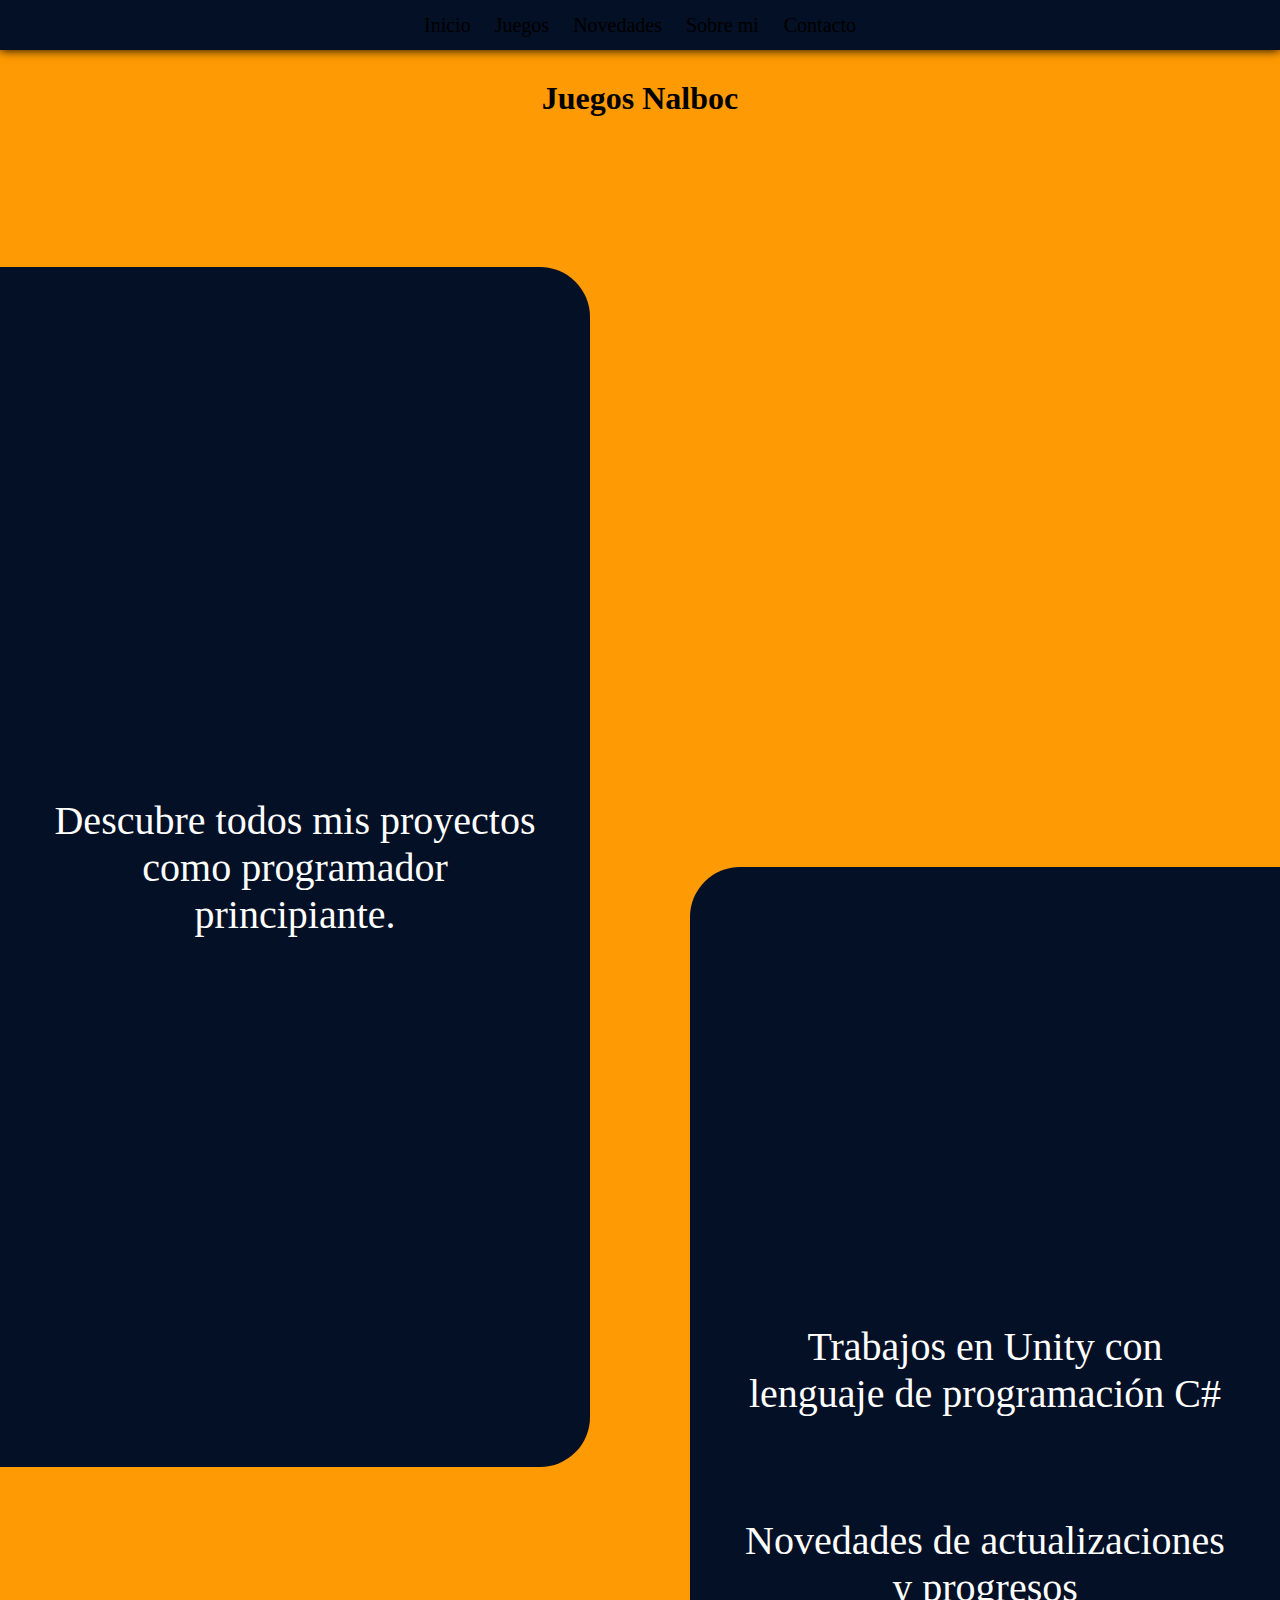
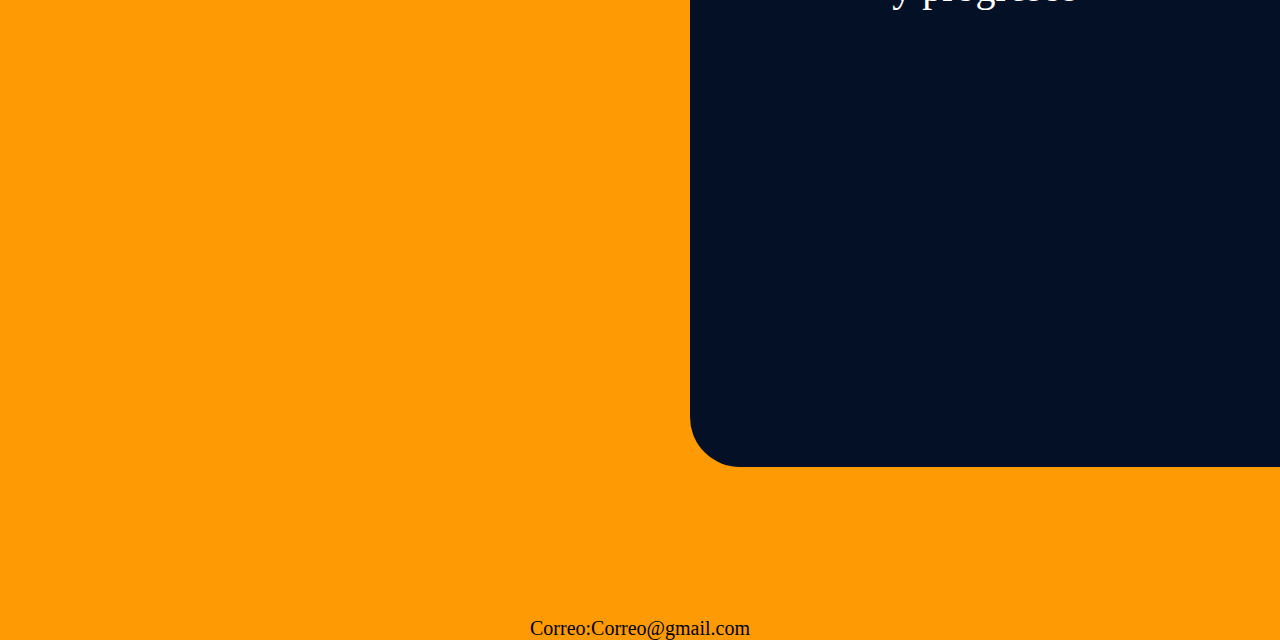
<file: Index.html>
<!DOCTYPE html>
<html lang="en">
<head>
    <meta charset="UTF-8">
    <meta name="viewport" content="width=device-width, initial-scale=1.0">
    <title>Document</title>
    <link rel="stylesheet" href="./Css/style.css">
</head>
<body>
    <header>
        <div>
            <nav><a href="#">Inicio</a> <a href="./Pages/Juegos.html">Juegos</a> <a href="./Pages/Novedades.html">Novedades</a> <a href="./Pages/Sobre-mi.html">Sobre mi</a><a href="./Pages/Contacto.html"> Contacto</a></nav>
        </div>
        <h1>Juegos Nalboc</h1>
    </header>
    <main>
    <section class="color">
        <div class="div1">
            <p>Descubre todos mis proyectos como programador principiante.</p>
        </div>
        <div class="div2">
            <p>Trabajos en Unity con lenguaje de programación C#</p>
            <p>Novedades de actualizaciones y progresos</p>
        </div>
    </section>
    </main>
    <footer>
        <section>
            <p>Correo:Correo@gmail.com</p>
        </section>
    </footer>
</body>
</html>
</file>
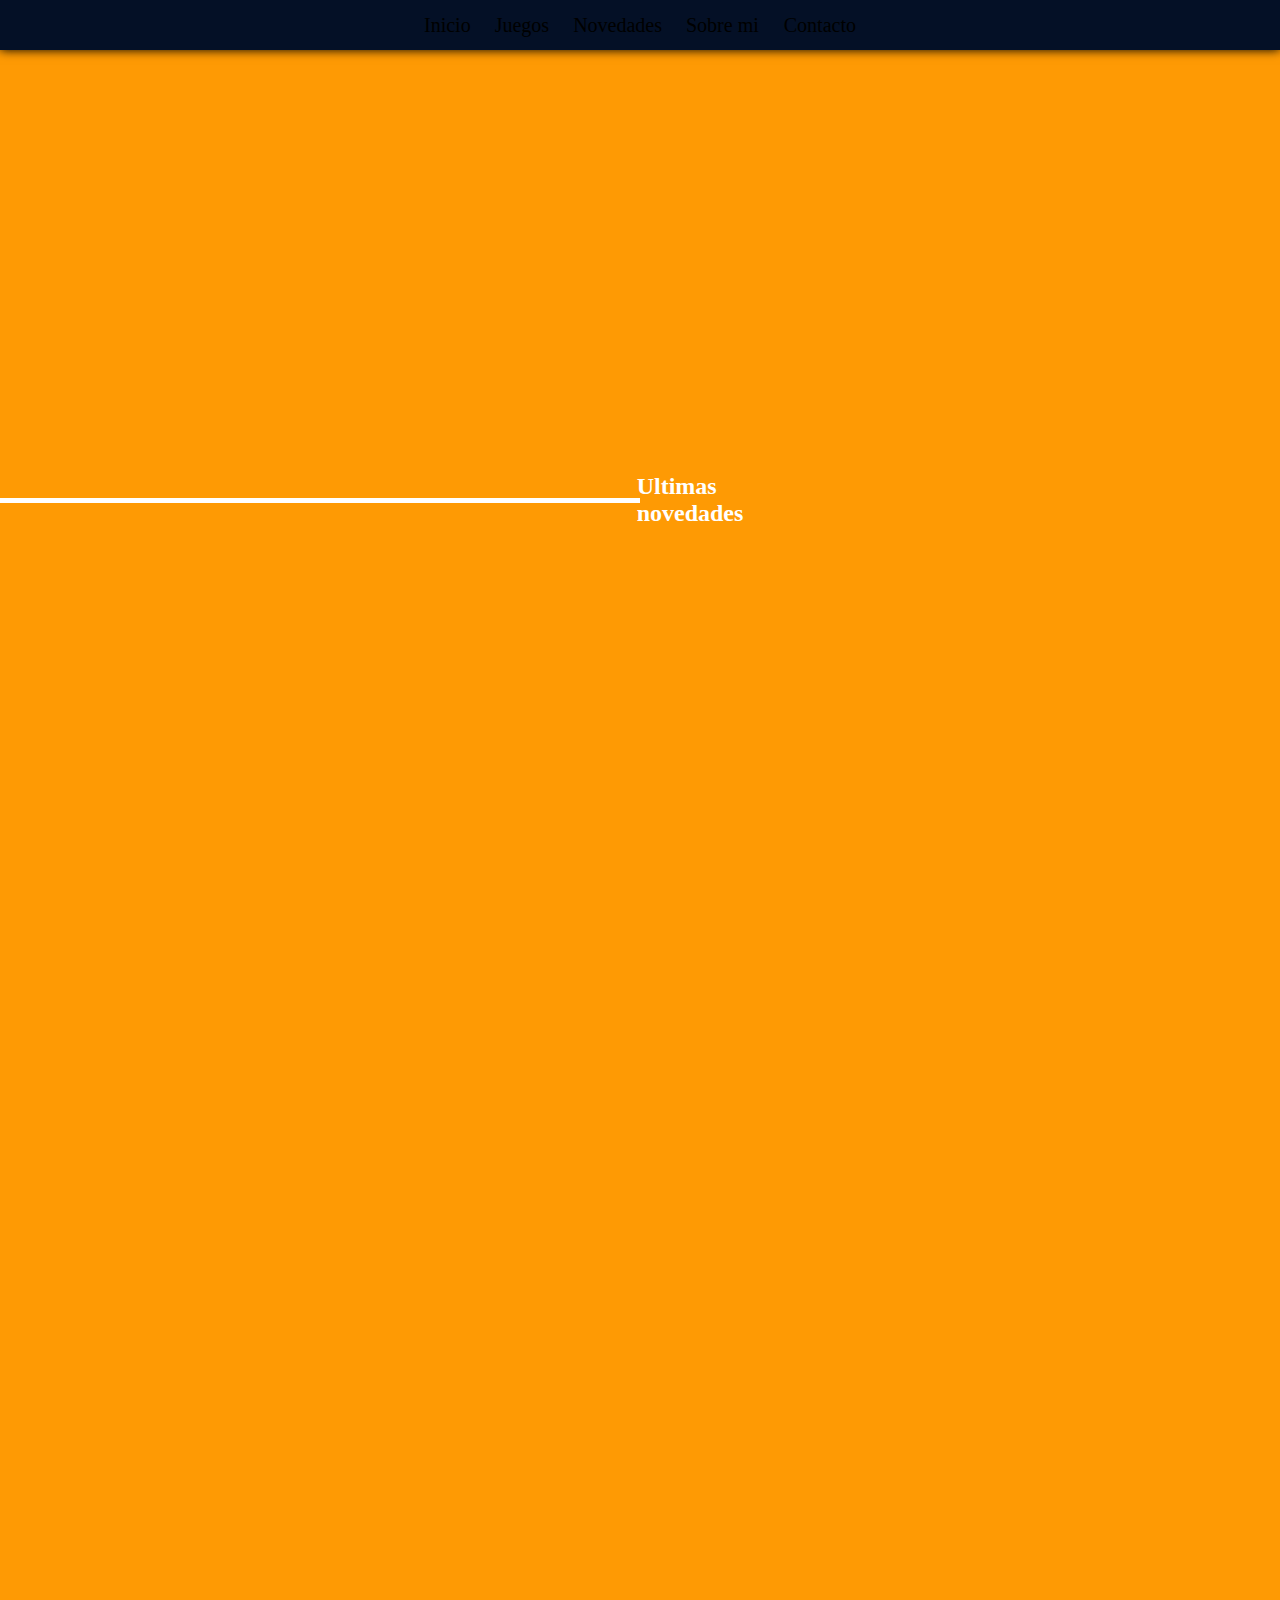
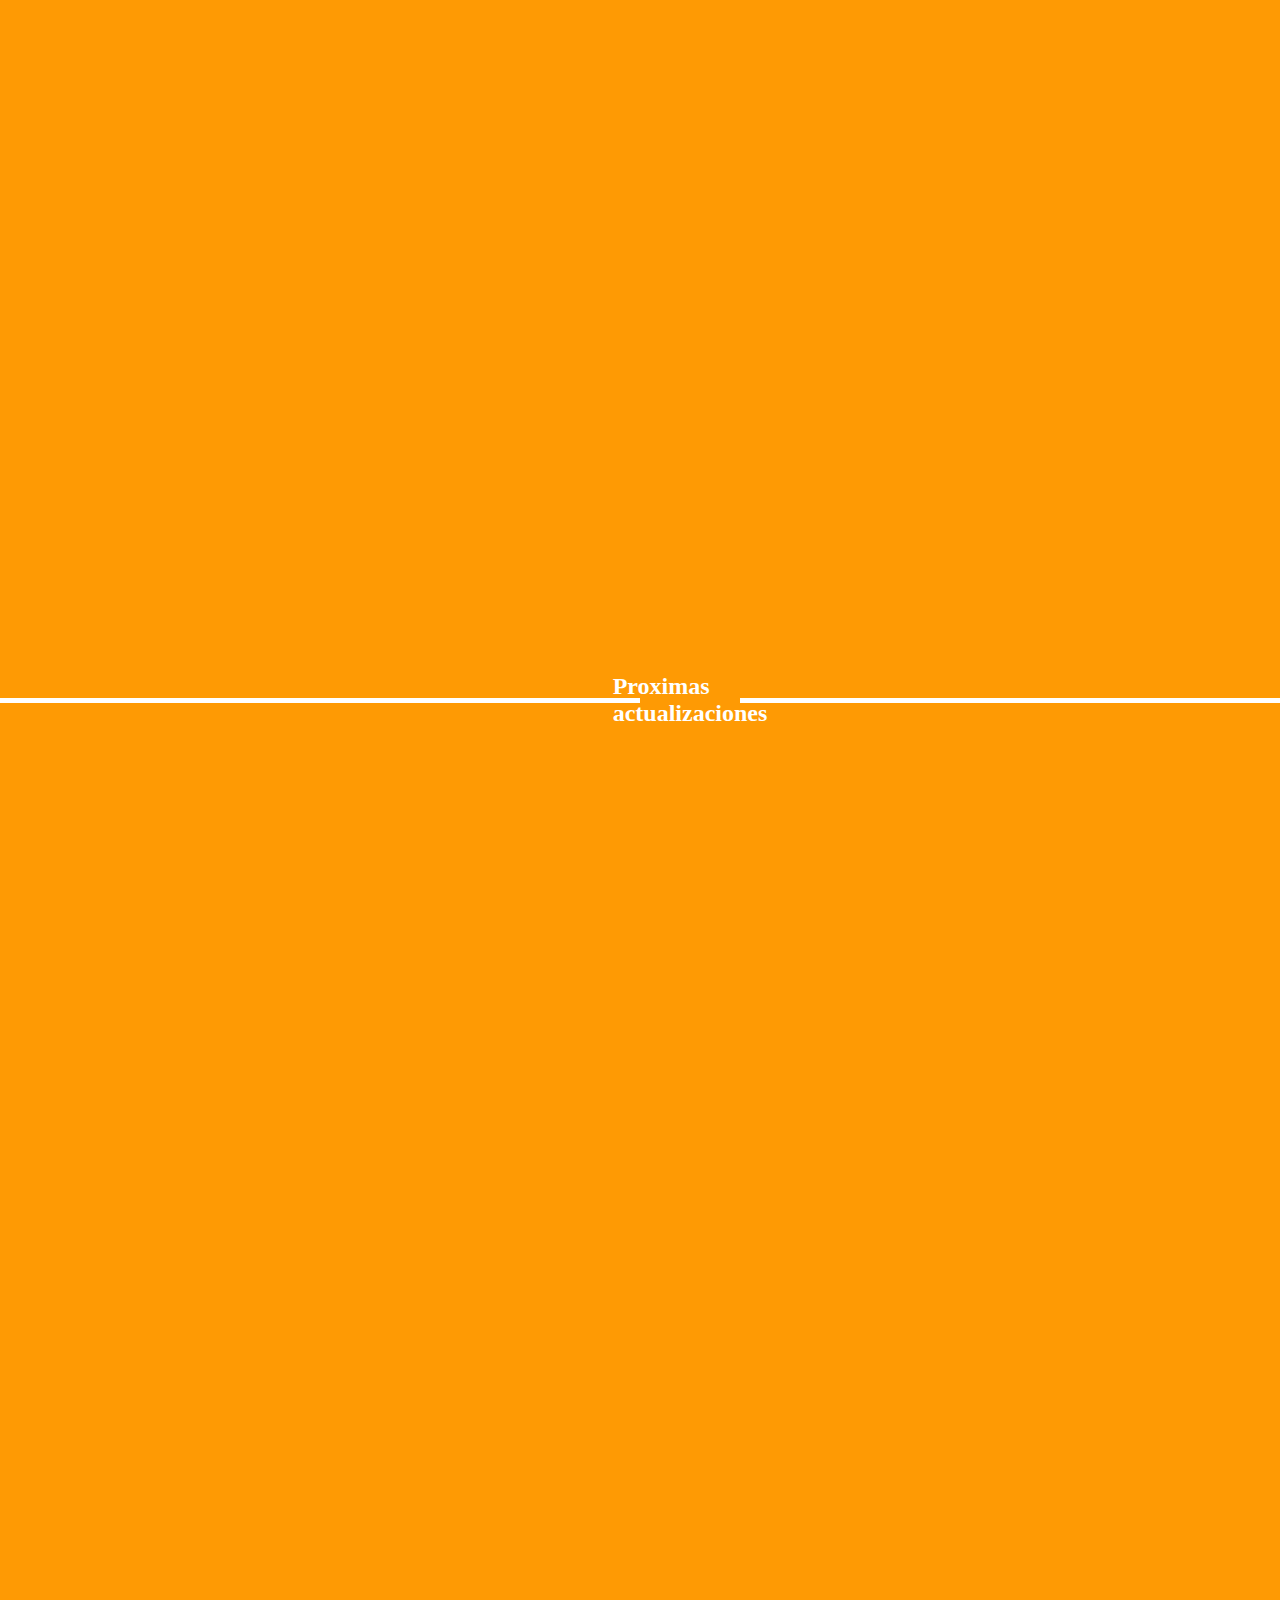
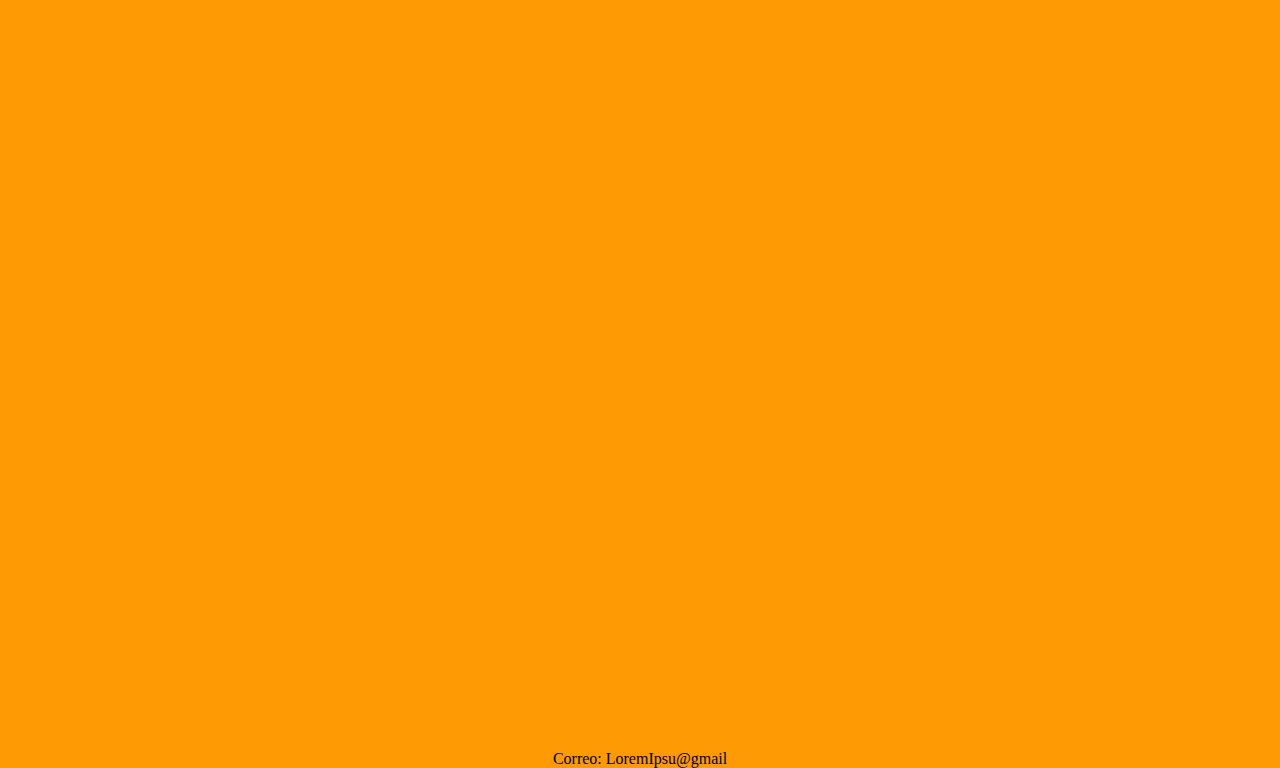
<file: Pages/Novedades.html>
<!DOCTYPE html>
<html lang="en">
<head>
    <meta charset="UTF-8">
    <meta name="viewport" content="width=device-width, initial-scale=1.0">
    <title>Document</title>
    <link rel="stylesheet" href="../Css/style.css">
</head>
<body>
    <header>
        <div>
    <nav><a href="../Index.html">Inicio</a> <a href="./Juegos.html">Juegos</a> <a href="#">Novedades</a> <a href="./Sobre-mi.html">Sobre mi</a><a href="./Contacto.html"> Contacto</a></nav>
        </div>
    </header>
    <main>
<section>
    <div class="linea"></div>
<h2>Ultimas novedades</h2>
</section>
<section>
    <div class="linea"></div>
    <h2>Proximas actualizaciones</h2>
    <div class="linea"></div>
</section>
    </main>
    <footer>
        <p>Correo: LoremIpsu@gmail</p>
    </footer>
</body>
</html>
</file>
<file: Css/style.css>
*{
    margin: 0;
    padding: 0;
    box-sizing: border-box;
}
/*Paleta de colores:
Naranja fuerte #F25C05
Naranja suave #FE9A04
Azul fuerte #041026
Azul suave #3264A6
*/
body{
    background-color: #FE9A04;
    display: flex;
    flex-direction: column;
    width: 100vw;
    height: 100%;
    gap: 150px;
}
header{
    width: 100%;
    display: flex;
    flex-direction: column;
    align-items: center;
    gap: 1.875rem;
}
header div{
    background-color: #041026;
    width: 100vw;
    height: 50px;
    box-shadow: black 0px 0px 10px 0px;
    display: flex;
    justify-content: center;
    align-items: center;
}
header div nav a{
    color: black;
    font-size: 1.25rem;
    margin: 0rem .625rem 0rem .625rem;
    text-decoration: none;
}
/*main section*/
main{
    flex: 1;
    width: 100%;
    color: white;
}
main section{
    width: 100%;
    height: 100%;
    display: grid;
    grid-template-columns: 1fr 6.25rem 1fr;
    grid-template-rows: repeat(3,37.5rem);
    justify-items: center;
    align-items: center;
}
main section div{
    background-color: #041026;
    width: 100%;
    height: 100%;
    align-content: center;
    font-size: 2.5rem;
    text-align: center;
}
.div1{
    grid-column: 1/2;
    grid-row: 1/3;
    border-radius: 0px 3.125rem 3.125rem 0px;
}
.div2{
    grid-column: 3/4;
    grid-row: 2/4;
    border-radius: 3.125rem 0px 0px 3.125rem;
}
.div2 p{
    padding: 50px;
}
.div1 p{
    padding: 50px;
}
.linea{
    background-color: white;
    width: 50vw;
    height: .3125rem;
}

main section img{
    width: 6.25rem;
    height: 6.25rem;
}
main section div img{
    width: 6.25rem;
    height: 6.25rem;
}
footer{
    text-align: center;
    height: 100%;
    width: 100vw;
}
footer section{
    font-size: 20px;
}

/*Adaptaciones*/

@media(max-width:951px){
main section{
    width: 100%;
    height: 100%;
    display: flex;
    flex-direction: column;
    align-items: center;
    justify-content: center;
}
main section div{
    width: 50%;
    font-size: 1.875rem;
}
.div1{
    border-radius: 3.125rem 3.125rem 0rem 0rem;
}
.div2{
    border-radius: 0rem 0rem 3.125rem 3.125rem;
}
}
/*Nota de prueba*/
</file>
